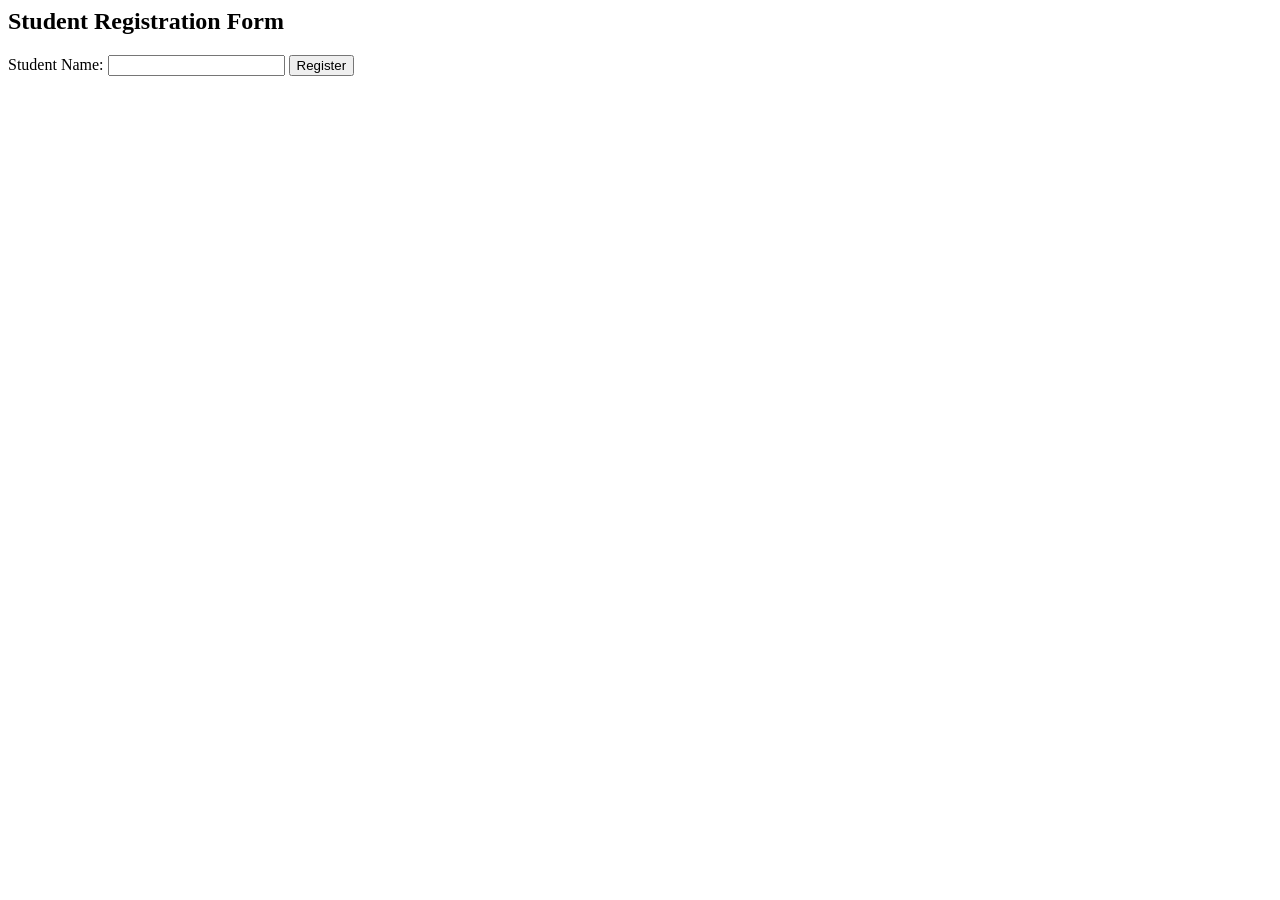
<file: StudentApp/src/webapp/index.html>
<html>
	<head></head>
	<body>
		<h2>Student Registration Form</h2>
		
		
		<form action="register" method="post">
		    <label>Student Name:</label>
		    <input type="text" name="studentName" required>

		    <button type="submit">Register</button>
		</form>

		
	</body>
</html>
</file>
